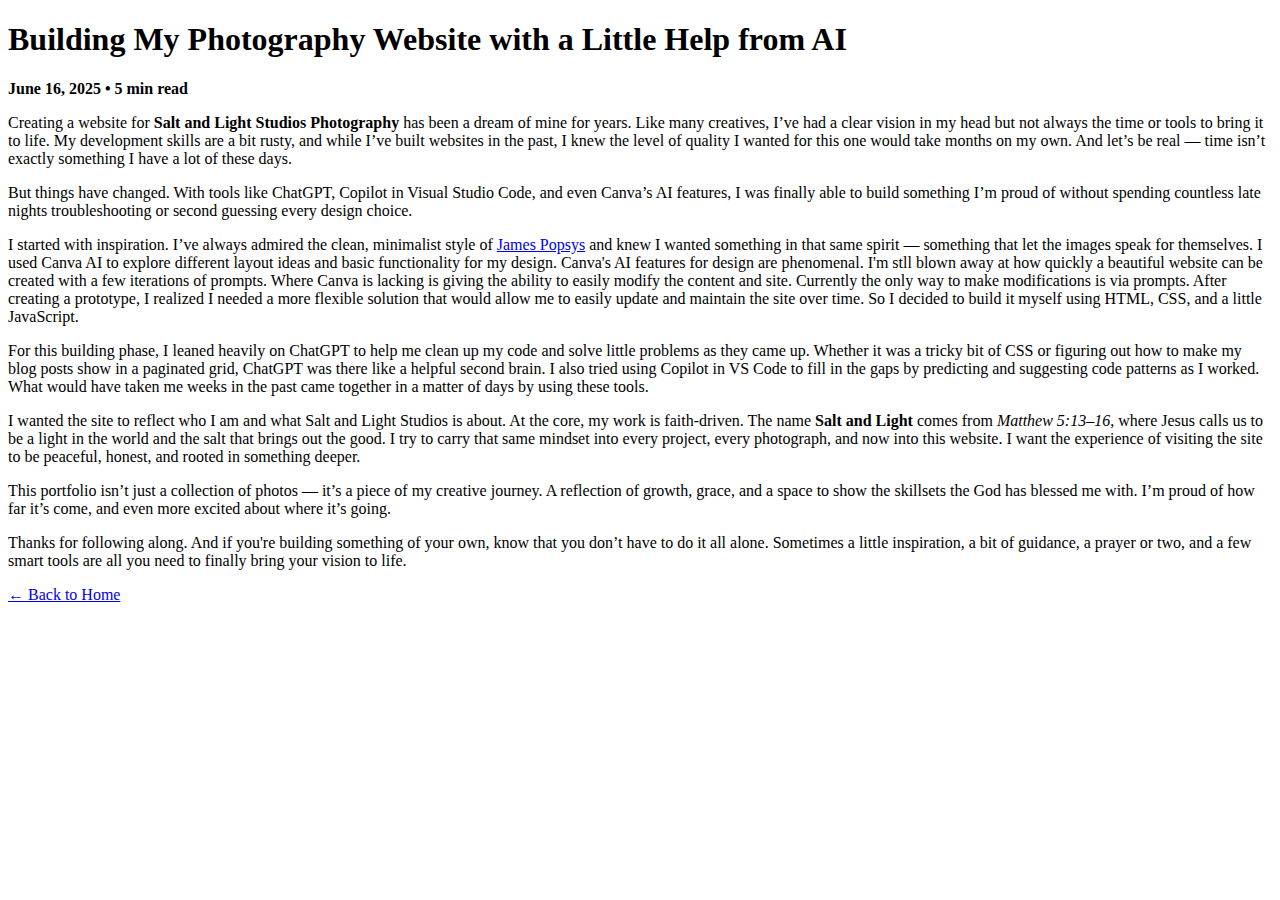
<file: Blogs/building-my-photography-website.html>
<!DOCTYPE html>
<html lang="en">
  <!-- Blog Content -->
  <main class="max-w-3xl mx-auto px-4 py-12">
    <article class="prose prose-stone lg:prose-lg">
      <h1 class="text-xl font-semibold mb-2">Building My Photography Website with a Little Help from AI</h1>
      <p><strong>June 16, 2025 • 5 min read</strong></p>

      <p>
        Creating a website for <strong>Salt and Light Studios Photography</strong> has been a dream of mine for years. Like many creatives, I’ve had a clear vision in my head but not always the time or tools to bring it to life. My development skills are a bit rusty, and while I’ve built websites in the past, I knew the level of quality I wanted for this one would take months on my own. And let’s be real — time isn’t exactly something I have a lot of these days.
      </p>

      <p>
        But things have changed. With tools like ChatGPT, Copilot in Visual Studio Code, and even Canva’s AI features, I was finally able to build something I’m proud of without spending countless late nights troubleshooting or second guessing every design choice.
      </p>

      <p>
        I started with inspiration. I’ve always admired the clean, minimalist style of 
        <a href="https://www.jamespopsys.com/" target="_blank" rel="noopener noreferrer">James Popsys</a> 
        and knew I wanted something in that same spirit — something that let the images speak for themselves. I used Canva AI to explore different layout ideas and basic functionality for my design. Canva's AI features for design are phenomenal. I'm stll blown away at how quickly a beautiful website can be created with a few iterations of prompts. Where Canva is lacking is giving the ability to easily modify the content and site. Currently the only way to make modifications is via prompts. After creating a prototype, I realized I needed a more flexible solution that would allow me to easily update and maintain the site over time. So I decided to build it myself using HTML, CSS, and a little JavaScript.
      </p>

      <p>
        For this building phase, I leaned heavily on ChatGPT to help me clean up my code and solve little problems as they came up. Whether it was a tricky bit of CSS or figuring out how to make my blog posts show in a paginated grid, ChatGPT was there like a helpful second brain. I also tried using Copilot in VS Code to fill in the gaps by predicting and suggesting code patterns as I worked. What would have taken me weeks in the past came together in a matter of days by using these tools.
      </p>

      <p>
        I wanted the site to reflect who I am and what Salt and Light Studios is about. At the core, my work is faith-driven. The name <strong>Salt and Light</strong> comes from <em>Matthew 5:13–16</em>, where Jesus calls us to be a light in the world and the salt that brings out the good. I try to carry that same mindset into every project, every photograph, and now into this website. I want the experience of visiting the site to be peaceful, honest, and rooted in something deeper.
      </p>

      <p>
        This portfolio isn’t just a collection of photos — it’s a piece of my creative journey. A reflection of growth, grace, and a space to show the skillsets the God has blessed me with. I’m proud of how far it’s come, and even more excited about where it’s going.
      </p>

      <p>
        Thanks for following along. And if you're building something of your own, know that you don’t have to do it all alone. Sometimes a little inspiration, a bit of guidance, a prayer or two, and a few smart tools are all you need to finally bring your vision to life.
      </p>
    </article>

    <div class="mt-12">
      <a href="/index.html" class="inline-block text-sm text-blue-600 hover:underline">← Back to Home</a>
    </div>
  </main>
</html>
</file>
